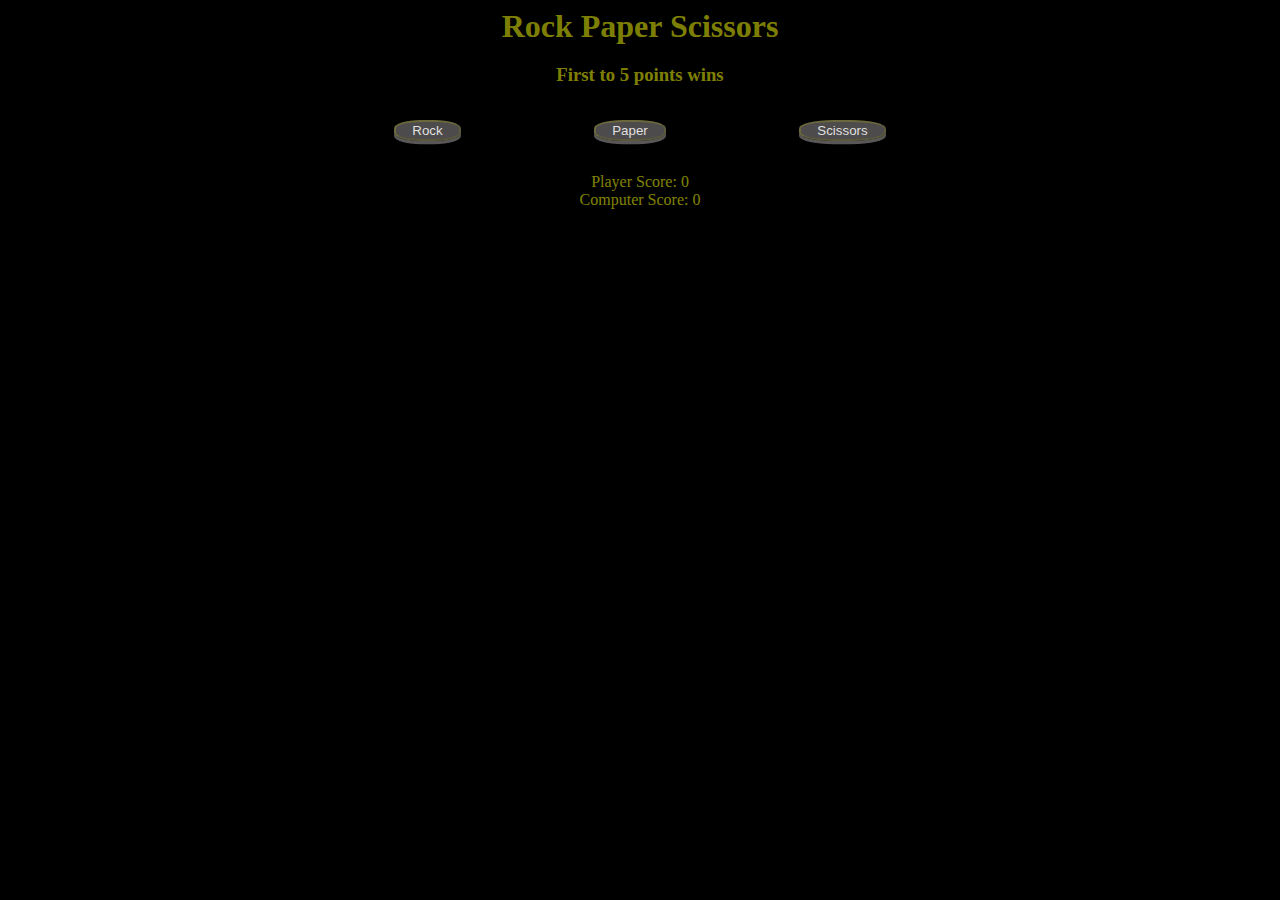
<file: index.html>
<!DOCTYPE html>
<html lang="en">

<head>
    <meta charset="UTF-8">
    <meta http-equiv="X-UA-Compatible" content="IE=edge">
    <meta name="viewport" content="width=device-width, initial-scale=1.0">
    <title>Rock Paper Scissors</title>
    <link rel="stylesheet" href="style.css">
</head>

<body>

    <div id="container">
        <div id="headings">
            <h1>Rock Paper Scissors</h1>
            <h3>First to 5 points wins</h3>
        </div>
        <div class="buttons">
            <button class="rock">Rock</button>
            <button class="paper">Paper</button>
            <button class="scissors">Scissors</button>
        </div>
        <div id="scoreBoard">
            <div id="playerScore">Player Score: <span id="playerScoreNumber"></span></div>
            <div id="compScore">Computer Score: <span id="compScoreNumber"></span></div>
            <div id="result"></div>
        </div>
    </div>
    <script type="text/javascript" src="script.js"></script>
</body>

</html>
</file>
<file: style.css>
body{
    background: black;
    color: rgba(251, 255, 9, 0.527);
}
#container {
    display: grid;
    height: 100%;
    width: 100%;
}
#headings {
    display: flex;
    flex-direction: column;
    align-items: center;
}
h1 {
    margin: 0;
}
.buttons {
    margin-top: 1rem;
    margin-left: 20%;
    margin-right: 20%;
    display: flex;
    flex-wrap: wrap;
    align-items: center;
    justify-content: space-evenly;
}
button {
    padding-left: 1rem;
    padding-right: 1rem;
    color: rgba(255, 255, 255, 0.842);
    background-color: rgba(110, 107, 107, 0.699);
    border-radius: 40%;
    border-color: rgba(231, 235, 0, 0.192);
    box-shadow: 0 .2rem rgba(110, 107, 107, 0.801);
}

button:hover {
    transform: scale(1.1);
    background-color: rgba(110, 107, 107, 0.555);
    border-color: rgba(231, 235, 0, 0.616);
}

button:active {
    box-shadow: 0 .15rem rgba(110, 107, 107, 0.801);
    transform: translateY(4px);
}

#scoreBoard {
    margin-top: 2rem;
    display: flex;
    flex-direction: column;
    align-items: center;

}
</file>
